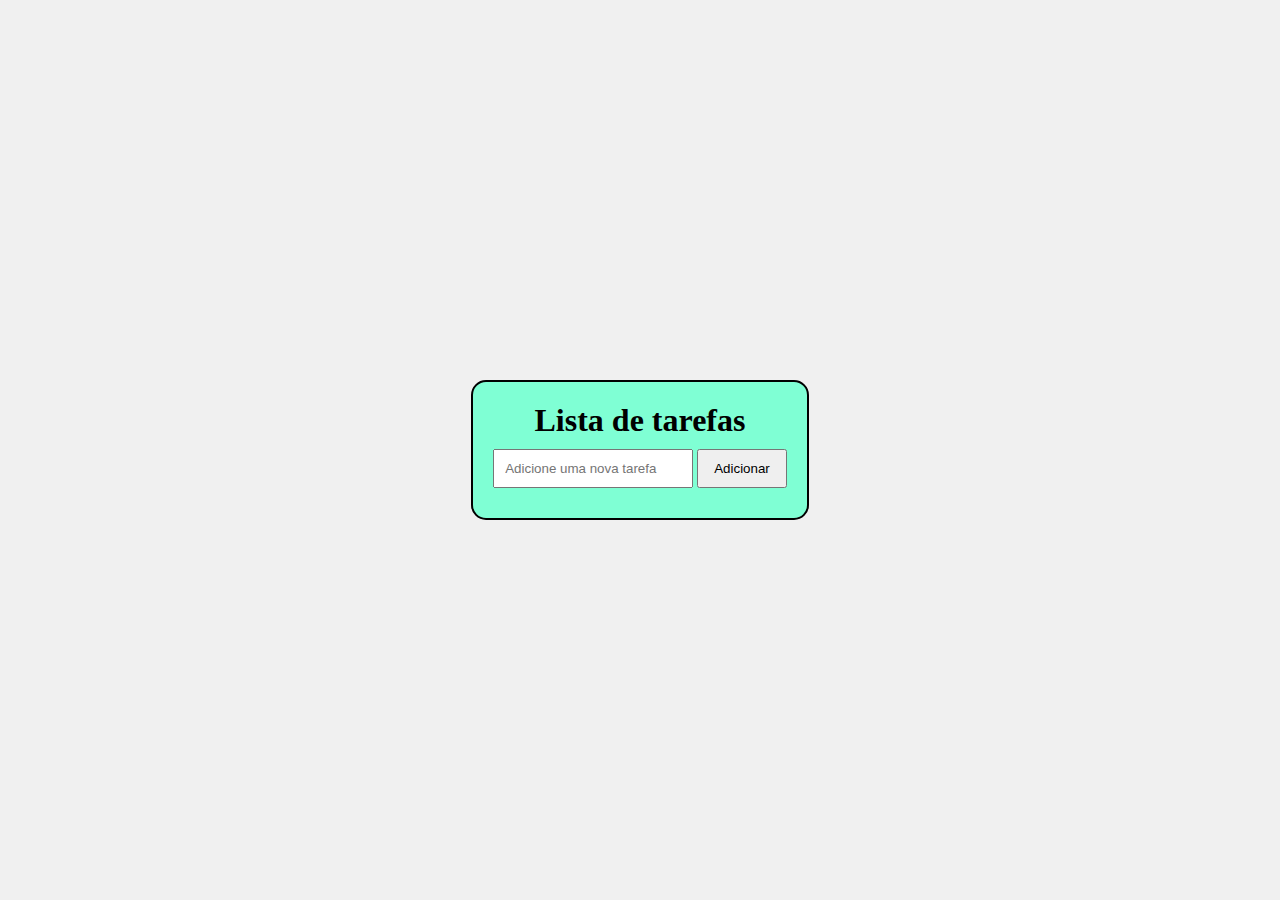
<file: Semana 11 - Lista de Tarefas/index.html>
<!DOCTYPE html>
<html lang="en">
<head>
    <meta charset="UTF-8">
    <meta name="viewport" content="width=device-width, initial-scale=1.0">
    <title>Lista de Tarefas</title>
    <link rel="stylesheet" href="style.css">
</head>
<body>
    <div class="menu" id="Lista">
    <h1>Lista de tarefas</h1>
    <div id="tela"></div>
    <input id="campoAdicionarTarefa" type="text" placeholder="Adicione uma nova tarefa">
    <button id="btnAdicionarTarefa">Adicionar</button>
    <ul id="tarefas"></ul>
    </div>

    <script src="app.js"></script>
</body>
</html>
</file>
<file: Semana 11 - Lista de Tarefas/style.css>
* {
    box-sizing: border-box;
    margin: 0;
    padding: 0;
}
h1{
    padding-bottom: 10px;
    
}

body {
    display: flex;
    justify-content: center;
    align-items: center;
    height: 100vh;
    background-color: #f0f0f0;
}

.menu {
    text-align: center;
    background-color: aquamarine;
    border: 2px solid black; 
    border-radius: 15px; 
    padding: 20px;

}

input[type="text"] {
    width: 200px; 
    padding: 10px;
    margin-bottom: 10px;
}

button {
    padding: 10px 15px;
}

.tarefa {
    display: flex;
    justify-content: space-between;
    align-items: center;
    margin-bottom: 10px;
}
.deletar {
    padding: 0px 10px;
     
    cursor: pointer;
    font-size: 14px;
}
.concluir{
    padding: 0px 10px;
    cursor: pointer;
    font-size: 14px;
}


.tarefa.concluida p {
    text-decoration: line-through; 
    color: red;
}
.tarefa {
    display: flex;
    justify-content: space-between;  
    align-items: flex-start;  
    margin-bottom: 10px;
    padding: 10px;  
    background-color: white;  
    border: 1px solid #ccc; 
    border-radius: 5px; 
    max-width: 300px;  
    width: 100%;  
}

.tarefa p {
    flex-grow: 1;  
    margin-right: 10px;  
    overflow-wrap: break-word; 
    white-space: normal;  
    max-width: 70%;  
    min-width: 0;  
}
</file>
